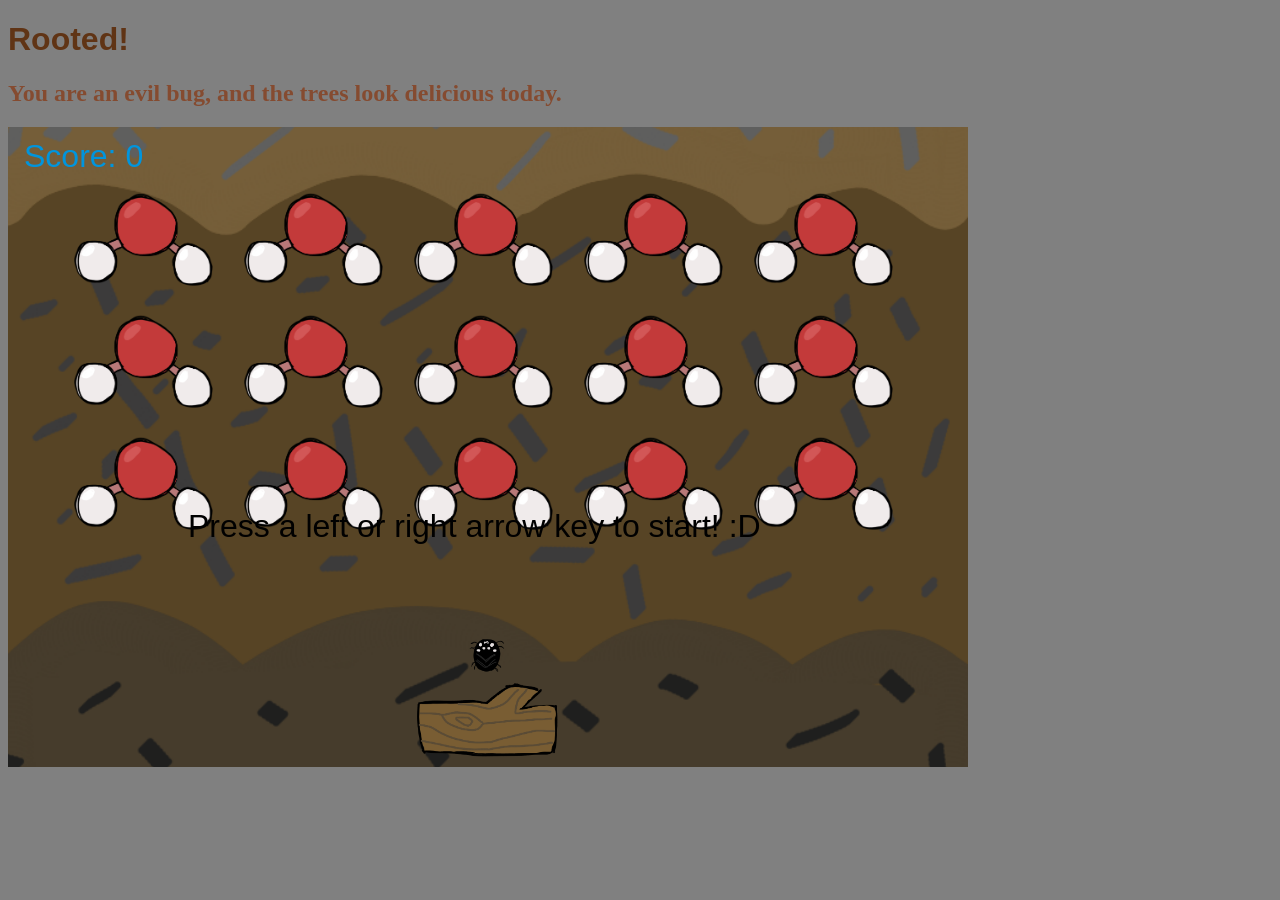
<file: index.html>
<!DOCTYPE html>
<html lang="en-US">
<head>
    <title>Rooted!</title>
    <link rel="stylesheet" href="style.css">
</head>
<body>
    <h1>Rooted!</h1>
    <h2>You are an evil bug, and the trees look delicious today.</h2>
    <div>
    </div>
    <canvas id="myCanvas" width="960" height="640"></canvas>
    <script>

var canvas = document.getElementById("myCanvas");
    var ctx = canvas.getContext("2d");
    var gameScale = 2;
    var gameWidth = canvas.width / gameScale;
    var gameHeight = canvas.height / gameScale;
    ctx.scale(gameScale, gameScale);
    var ballRadius = 10;
    var paddleHeight = 45;
    var paddleWidth = 75;
    var brickHeight = 51;
    var brickWidth = 75;
    var x = gameWidth/2;
    var y = gameHeight - paddleHeight - ballRadius - 1;
    var dx = 1.5;
    var dy = -1.5;
    var paddleX = (gameWidth-paddleWidth)/2;
    var rightPressed = false;
    var leftPressed = false;
    var gameStarted = false;
    var brickRowCount = 5;
    var brickColumnCount = 3;
    var brickPadding = 10;
    var brickOffsetTop = 30;
    var brickOffsetLeft = 30;
    let score = 0;

    var bricks = [];
    for(var c=0; c<brickColumnCount; c++) {
        bricks[c] = [];
        for(var r=0; r<brickRowCount; r++) {
            bricks[c][r] = { x: 0, y: 0, status: 1 };
        }
    }

    const blockImage = new Image();
    blockImage.src = "blockart.png";

    const ballImage = new Image();
    ballImage.src = "ballart.png";

    const paddleImage = new Image();
    paddleImage.src = "paddleart.png";

    const backgroundImage = new Image();
    backgroundImage.src = "bgart.png";

    document.addEventListener("keydown", keyDownHandler, false);
    document.addEventListener("keyup", keyUpHandler, false);
    document.addEventListener("mousemove", mouseMoveHandler);

    function mouseMoveHandler(e) {
    const bounds = canvas.getBoundingClientRect();
    const relativeX = (e.clientX - bounds.left) * gameWidth / bounds.width;
    if (relativeX > 0 && relativeX < gameWidth) {
    paddleX = relativeX - paddleWidth / 2;
  }
}

    function keyDownHandler(e) {
        if(e.code  == "ArrowRight") {
            gameStarted = true;
            rightPressed = true;
        }
        else if(e.code == 'ArrowLeft') {
            gameStarted = true;
            leftPressed = true;
        }
    }
    function keyUpHandler(e) {
        if(e.code  == "ArrowRight") {
            rightPressed = false;
        }
        else if(e.code == 'ArrowLeft') {
            leftPressed = false;
        }
    }
    
    function collisionDetection() {

  for (let c = 0; c < brickColumnCount; c++) {
    for (let r = 0; r < brickRowCount; r++) {
      const b = bricks[c][r];
      if (b.status === 1) {
        if (
          x > b.x &&
          x < b.x + brickWidth &&
          y > b.y &&
          y < b.y + brickHeight
        ) {
          dy = -dy;
          b.status = 0;
          score++;
          if (score === brickRowCount * brickColumnCount) {
            alert("YOU WIN, CONGRATULATIONS! THE CROPS WILL NOT SURVIVE THE WINTER.");
            document.location.reload();
            clearInterval(interval); // Needed for Chrome to end game
          }
        }
      }
    }
  }
}

    function drawScore() {
  ctx.font = "16px Arial";
  ctx.fillStyle = "#0095DD";
  ctx.fillText(`Score: ${score}`, 8, 20);
}

    function drawBall() {
    ctx.drawImage(
        ballImage,
        x - ballRadius,
        y - ballRadius * (284 / 303),
        ballRadius * 2,
        ballRadius * 2 * (284 / 303)
    );
}

    function drawPaddle() {
    ctx.drawImage(
        paddleImage,
        paddleX,
        gameHeight - paddleHeight,
        paddleWidth,
        paddleHeight
    );
}

    function drawBackground() {
        if (!backgroundImage.complete || !backgroundImage.naturalWidth) return;

        const scale = Math.max(
            gameWidth / backgroundImage.naturalWidth,
            gameHeight / backgroundImage.naturalHeight
        );
        const width = backgroundImage.naturalWidth * scale;
        const height = backgroundImage.naturalHeight * scale;
        ctx.drawImage(
            backgroundImage,
            (gameWidth - width) / 2,
            (gameHeight - height) / 2,
            width,
            height
        );
    }

    drawScore();


    function drawBricks() {
        for(var c=0; c<brickColumnCount; c++) {
            for(var r=0; r<brickRowCount; r++) {
                if(bricks[c][r].status == 1) {
                    var brickX = (r*(brickWidth+brickPadding))+brickOffsetLeft;
                    var brickY = (c*(brickHeight+brickPadding))+brickOffsetTop;
                    bricks[c][r].x = brickX;
                    bricks[c][r].y = brickY;
                    ctx.drawImage(blockImage, brickX, brickY, brickWidth, brickHeight);
                }
            }
        }
    }

    function draw() {
        ctx.clearRect(0, 0, gameWidth, gameHeight);
        drawBackground();
        drawBricks();
        drawBall();
        drawPaddle();
        drawScore();

        if (!gameStarted) {
            ctx.font = "16px Arial";
            ctx.fillStyle = "black";
            ctx.fillText("Press a left or right arrow key to start! :D", 90, 205);
            return;
        }

        collisionDetection();

        if(x + dx > gameWidth-ballRadius || x + dx < ballRadius) {
            dx = -dx;
        }
        if(y + dy < ballRadius) {
            dy = -dy;
        }
        else if(dy > 0 && y + dy > gameHeight - paddleHeight - ballRadius) {
            if(x > paddleX && x < paddleX + paddleWidth) {
                dy = -dy;
            }
        }
        if(dy > 0 && y + dy > gameHeight - ballRadius) {
            alert("YOU LOSE! You lose... you lose... (bluey ref)");
            document.location.reload();
        }

        if(rightPressed && paddleX < gameWidth-paddleWidth) {
            paddleX += 7;
        }
        else if(leftPressed && paddleX > 0) {
            paddleX -= 7;
        }

        x += dx;
        y += dy;
    }

    setInterval(draw, 10);

    </script>
</body>
</html>
</file>
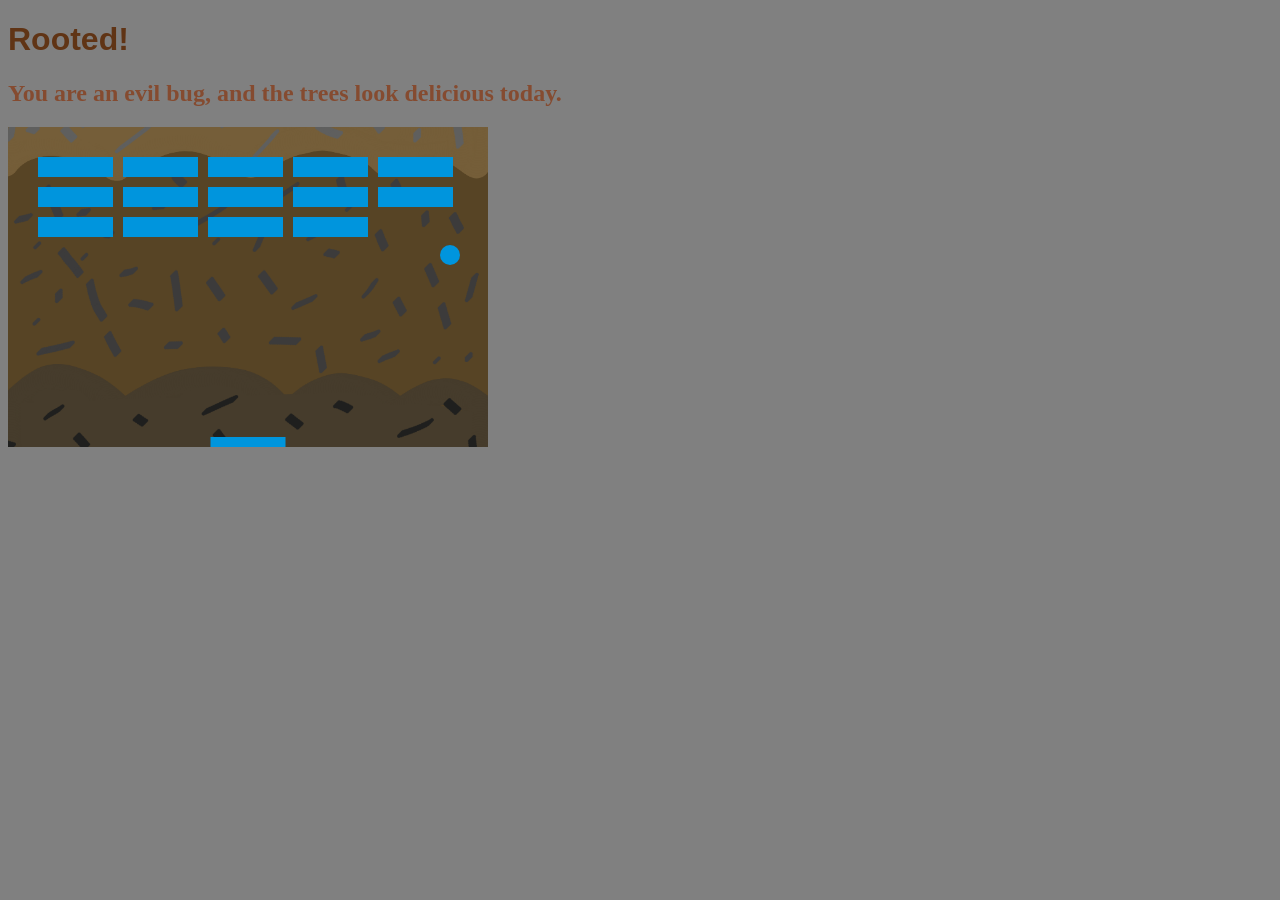
<file: main.html>
<!DOCTYPE html>
<html lang="en-US">
<head>
    <title>Rooted!</title>
    <link rel="stylesheet" href="style.css">
</head>
<body>
    <h1>Rooted!</h1>
    <h2>You are an evil bug, and the trees look delicious today.</h2>
    <div>
    </div>
    <canvas id="myCanvas" width="480" height="320"></canvas>
    <script>

var canvas = document.getElementById("myCanvas");
    var ctx = canvas.getContext("2d");
    var ballRadius = 10;
    var x = canvas.width/2;
    var y = canvas.height-30;
    var dx = 2;
    var dy = -2;
    var paddleHeight = 10;
    var paddleWidth = 75;
    var paddleX = (canvas.width-paddleWidth)/2;
    var rightPressed = false;
    var leftPressed = false;
    var brickRowCount = 5;
    var brickColumnCount = 3;
    var brickWidth = 75;
    var brickHeight = 20;
    var brickPadding = 10;
    var brickOffsetTop = 30;
    var brickOffsetLeft = 30;
    let score = 0;

    var bricks = [];
    for(var c=0; c<brickColumnCount; c++) {
        bricks[c] = [];
        for(var r=0; r<brickRowCount; r++) {
            bricks[c][r] = { x: 0, y: 0, status: 1 };
        }
    }

    document.addEventListener("keydown", keyDownHandler, false);
    document.addEventListener("keyup", keyUpHandler, false);
    document.addEventListener("mousemove", mouseMoveHandler);

    function mouseMoveHandler(e) {
  const relativeX = e.clientX - canvas.offsetLeft;
  if (relativeX > 0 && relativeX < canvas.width) {
    paddleX = relativeX - paddleWidth / 2;
  }
}

    function keyDownHandler(e) {
        if(e.code  == "ArrowRight") {
            rightPressed = true;
        }
        else if(e.code == 'ArrowLeft') {
            leftPressed = true;
        }
    }
    function keyUpHandler(e) {
        if(e.code  == "ArrowRight") {
            rightPressed = false;
        }
        else if(e.code == 'ArrowLeft') {
            leftPressed = false;
        }
    }
    
    function collisionDetection() {

  for (let c = 0; c < brickColumnCount; c++) {
    for (let r = 0; r < brickRowCount; r++) {
      const b = bricks[c][r];
      if (b.status === 1) {
        if (
          x > b.x &&
          x < b.x + brickWidth &&
          y > b.y &&
          y < b.y + brickHeight
        ) {
          dy = -dy;
          b.status = 0;
          score++;
          if (score === brickRowCount * brickColumnCount) {
            alert("YOU WIN, CONGRATULATIONS! THE CROPS WILL NOT SURVIVE THE WINTER.");
            document.location.reload();
            clearInterval(interval); // Needed for Chrome to end game
          }
        }
      }
    }
  }
}

    function drawScore() {
  ctx.font = "16px Arial";
  ctx.fillStyle = "#0095DD";
  ctx.fillText(`Score: ${score}`, 8, 20);
}

    function drawBall() {
        ctx.beginPath();
        ctx.arc(x, y, ballRadius, 0, Math.PI*2);
        ctx.fillStyle = "#0095DD";
        ctx.fill();
        ctx.closePath();
    }
    function drawPaddle() {
        ctx.beginPath();
        ctx.rect(paddleX, canvas.height-paddleHeight, paddleWidth, paddleHeight);
        ctx.fillStyle = "#0095DD";
        ctx.fill();
        ctx.closePath();
    }

    drawScore();


    function drawBricks() {
        for(var c=0; c<brickColumnCount; c++) {
            for(var r=0; r<brickRowCount; r++) {
                if(bricks[c][r].status == 1) {
                    var brickX = (r*(brickWidth+brickPadding))+brickOffsetLeft;
                    var brickY = (c*(brickHeight+brickPadding))+brickOffsetTop;
                    bricks[c][r].x = brickX;
                    bricks[c][r].y = brickY;
                    ctx.beginPath();
                    ctx.rect(brickX, brickY, brickWidth, brickHeight);
                    ctx.fillStyle = "#0095DD";
                    ctx.fill();
                    ctx.closePath();
                }
            }
        }
    }

    function draw() {
        ctx.clearRect(0, 0, canvas.width, canvas.height);
        drawBricks();
        drawBall();
        drawPaddle();
        collisionDetection();

        if(x + dx > canvas.width-ballRadius || x + dx < ballRadius) {
            dx = -dx;
        }
        if(y + dy < ballRadius) {
            dy = -dy;
        }
        else if(y + dy > canvas.height-ballRadius) {
            if(x > paddleX && x < paddleX + paddleWidth) {
                dy = -dy;
            }
            else {
                alert("YOU LOSE! You lose... you lose... (bluey ref)");
                document.location.reload();
            }
        }

        if(rightPressed && paddleX < canvas.width-paddleWidth) {
            paddleX += 7;
        }
        else if(leftPressed && paddleX > 0) {
            paddleX -= 7;
        }

        x += dx;
        y += dy;
    }

    setInterval(draw, 10);

    </script>
</body>
</html>
</file>
<file: style.css>
h1 {
font-family:Verdana, Geneva, Tahoma, sans-serif;
color:rgb(96, 52, 21);
}

body{
    background-color:gray;
}

h2{
    color:rgb(133, 75, 48);
}

canvas{
    background-image:url("bgart.png");
    background-position:center;
    background-size:cover;
    background-repeat:no-repeat;
}
</file>
